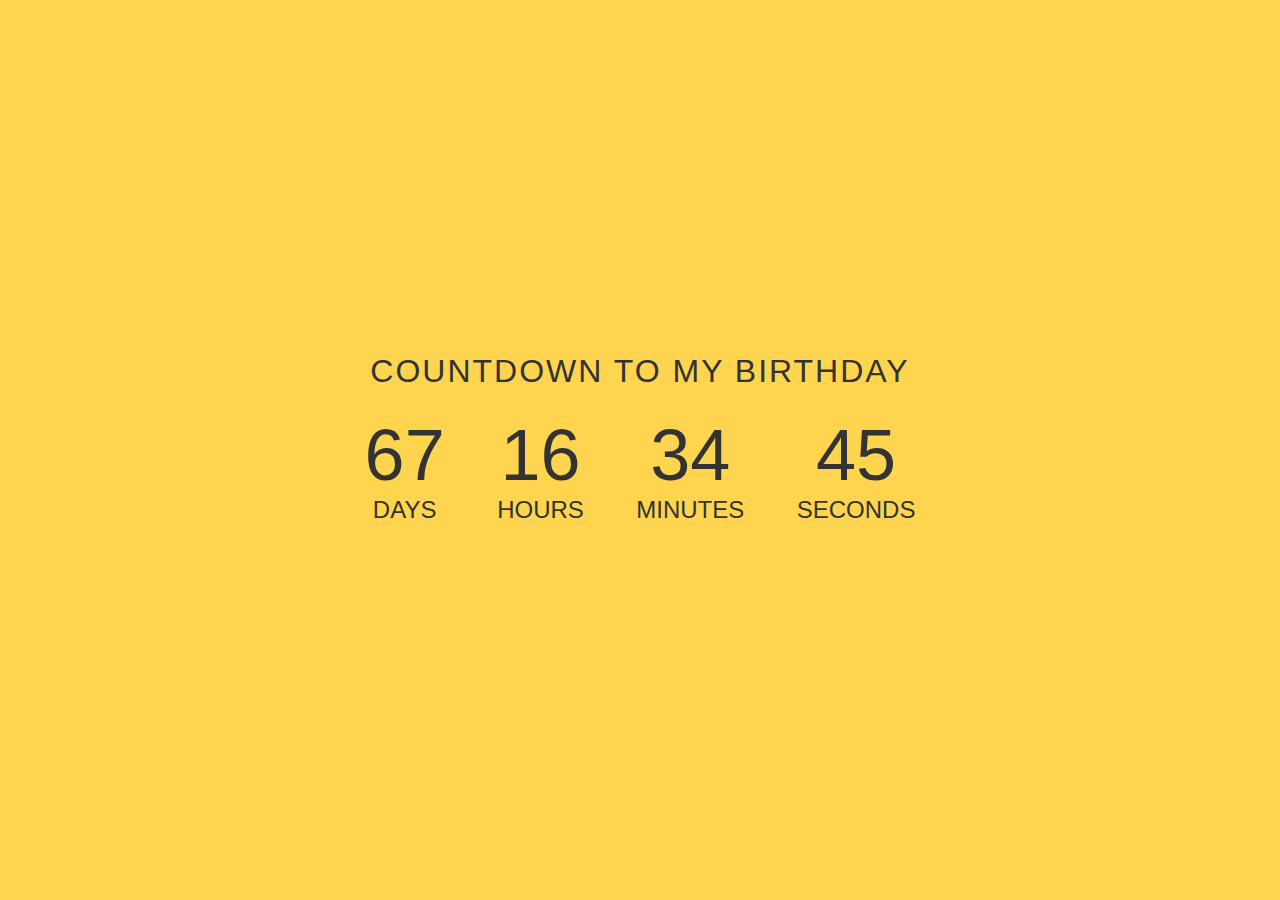
<file: cd2022/index.html>
<!DOCTYPE html>
<html lang="en">
  <head>
    <title>Countdown</title>
    <meta
      name="viewport"
      content="width=device-width, initial"
      charset="utf-8"
    />
    <link rel="stylesheet" href="style.css" type="text/css" />
    <script src="main.js"></script>
  </head>
  <body>
    <div class="container">
      <h1 id="headline">Countdown to my birthday</h1>
      <div id="countdown">
        <ul>
          <li><span id="days"></span>days</li>
          <li><span id="hours"></span>Hours</li>
          <li><span id="minutes"></span>Minutes</li>
          <li><span id="seconds"></span>Seconds</li>
        </ul>
      </div>
      <div id="content" class="emoji">
        <span>🥳</span>
        <span>🎉</span>
        <span>🎂</span>
      </div>
    </div>
  </body>
</html>
</file>
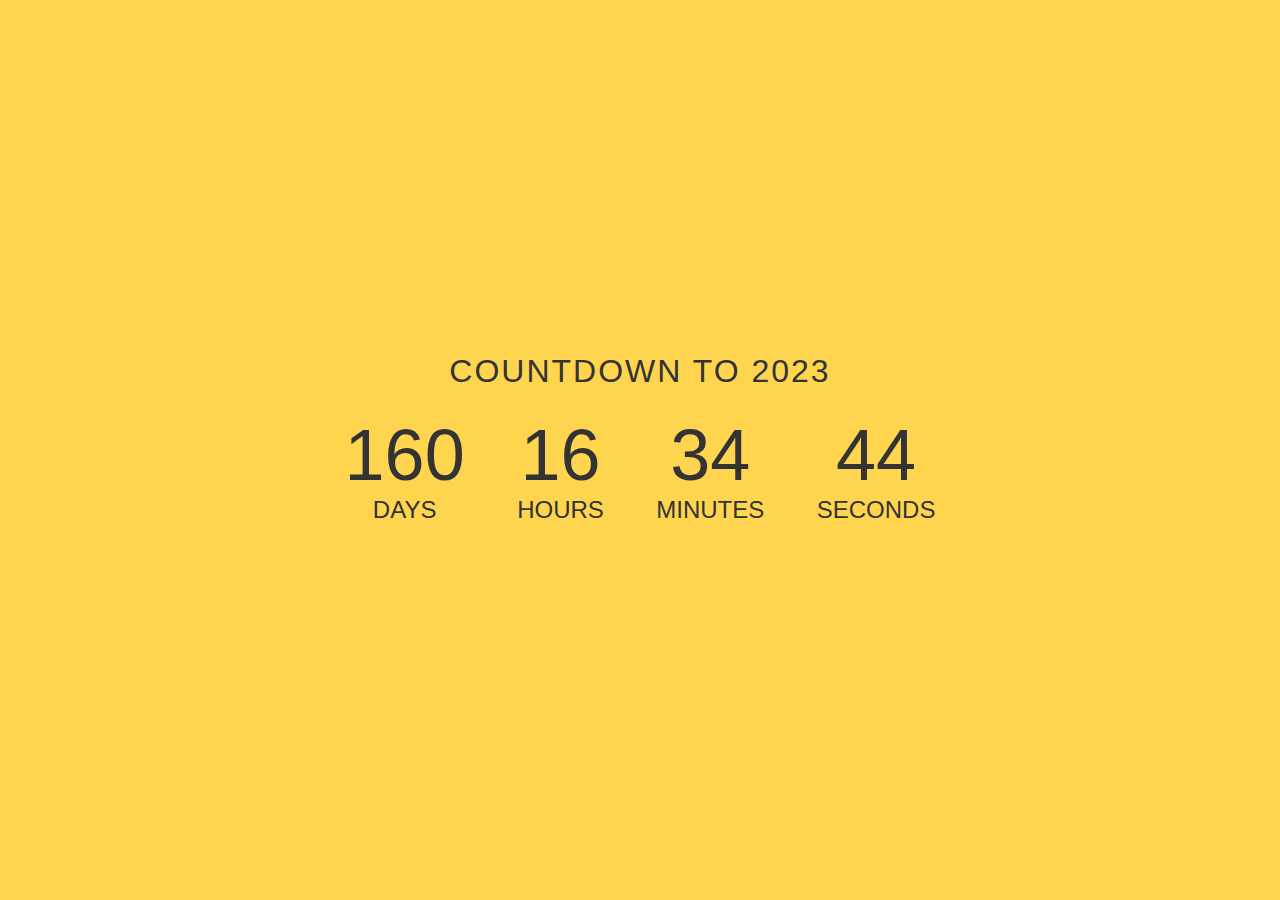
<file: main/index.html>
<!DOCTYPE html>
<html lang="en">
  <head>
    <meta charset="UTF-8" />
    <meta http-equiv="X-UA-Compatible" content="IE=edge" />
    <meta name="viewport" content="width=device-width, initial-scale=1.0" />
    <title>Countdown to 2023</title>
    <link rel="stylesheet" href="style.css" type="text/css" />
    <script src="main.js"></script>
  </head>

  <body>
    <div class="container">
      <h1 id="headline">Countdown to 2023</h1>
      <div id="countdown">
        <ul>
          <li><span id="days"></span>days</li>
          <li><span id="hours"></span>Hours</li>
          <li><span id="minutes"></span>Minutes</li>
          <li><span id="seconds"></span>Seconds</li>
        </ul>
      </div>
      <div id="content" class="emoji">
        <span>🥳</span>
        <span>🎉</span>
        <span>🎂</span>
      </div>
    </div>
  </body>
</html>
</file>
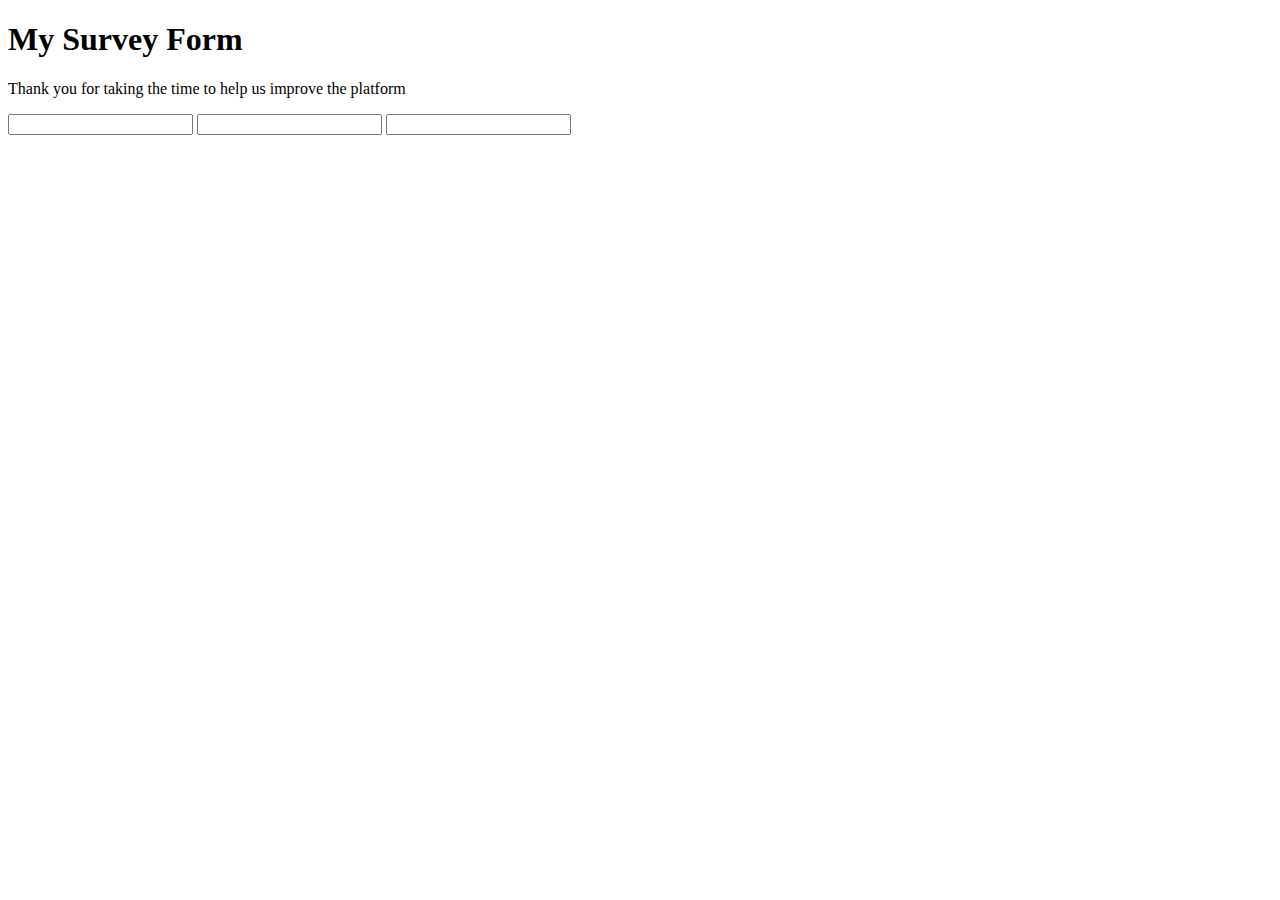
<file: MySurveyForm/index.html>
<!DOCTYPE html>
<html lang="en">
  <head>
    <meta charset="UTF-8" />
    <meta http-equiv="X-UA-Compatible" content="IE=edge" />
    <meta name="viewport" content="width=device-width, initial-scale=1.0" />
    <title>My Survey Form</title>
  </head>
  <body>
    <h1 id="title">My Survey Form</h1>
    <p id="description">
      Thank you for taking the time to help us improve the platform
    </p>
    <form id="survey-form" action="">
      <input id="name" type="text" placeholder="" required />
      <input id="email" type="email" placeholder="" required />
      <input id="number" type="number" placeholder="" required />
    </form>
  </body>
</html>
</file>
<file: cd2022/style.css>
/* general styling */
:root {
    --smaller: .75;
  }
  
  * {
    box-sizing: border-box;
    margin: 0;
    padding: 0;
  }
  
  html, body {
    height: 100%;
    margin: 0;
  }
  
  body {
    align-items: center;
    background-color: #ffd54f;
    display: flex;
    font-family: -apple-system, 
      BlinkMacSystemFont, 
      "Segoe UI", 
      Roboto, 
      Oxygen-Sans, 
      Ubuntu, 
      Cantarell, 
      "Helvetica Neue", 
      sans-serif;
  }
  
  .container {
    color: #333;
    margin: 0 auto;
    text-align: center;
  }
  
  h1 {
    font-weight: normal;
    letter-spacing: .125rem;
    text-transform: uppercase;
  }
  
  li {
    display: inline-block;
    font-size: 1.5em;
    list-style-type: none;
    padding: 1em;
    text-transform: uppercase;
  }
  
  li span {
    display: block;
    font-size: 4.5rem;
  }
  
  .emoji {
    display: none;
    padding: 1rem;
  }
  
  .emoji span {
    font-size: 4rem;
    padding: 0 .5rem;
  }
  
  @media all and (max-width: 768px) {
    h1 {
      font-size: calc(1.5rem * var(--smaller));
    }
    
    li {
      font-size: calc(1.125rem * var(--smaller));
    }
    
    li span {
      font-size: calc(3.375rem * var(--smaller));
    }
  }
</file>
<file: main/style.css>
/* general styling */
:root {
    --smaller: .75;
  }
  
  * {
    box-sizing: border-box;
    margin: 0;
    padding: 0;
  }
  
  html, body {
    height: 100%;
    margin: 0;
  }
  
  body {
    align-items: center;
    background-color: #ffd54f;
    display: flex;
    font-family: -apple-system, 
      BlinkMacSystemFont, 
      "Segoe UI", 
      Roboto, 
      Oxygen-Sans, 
      Ubuntu, 
      Cantarell, 
      "Helvetica Neue", 
      sans-serif;
  }
  
  .container {
    color: #333;
    margin: 0 auto;
    text-align: center;
  }
  
  h1 {
    font-weight: normal;
    letter-spacing: .125rem;
    text-transform: uppercase;
  }
  
  li {
    display: inline-block;
    font-size: 1.5em;
    list-style-type: none;
    padding: 1em;
    text-transform: uppercase;
  }
  
  li span {
    display: block;
    font-size: 4.5rem;
  }
  
  .emoji {
    display: none;
    padding: 1rem;
  }
  
  .emoji span {
    font-size: 4rem;
    padding: 0 .5rem;
  }
  
  @media all and (max-width: 768px) {
    h1 {
      font-size: calc(1.5rem * var(--smaller));
    }
    
    li {
      font-size: calc(1.125rem * var(--smaller));
    }
    
    li span {
      font-size: calc(3.375rem * var(--smaller));
    }
  }
</file>
